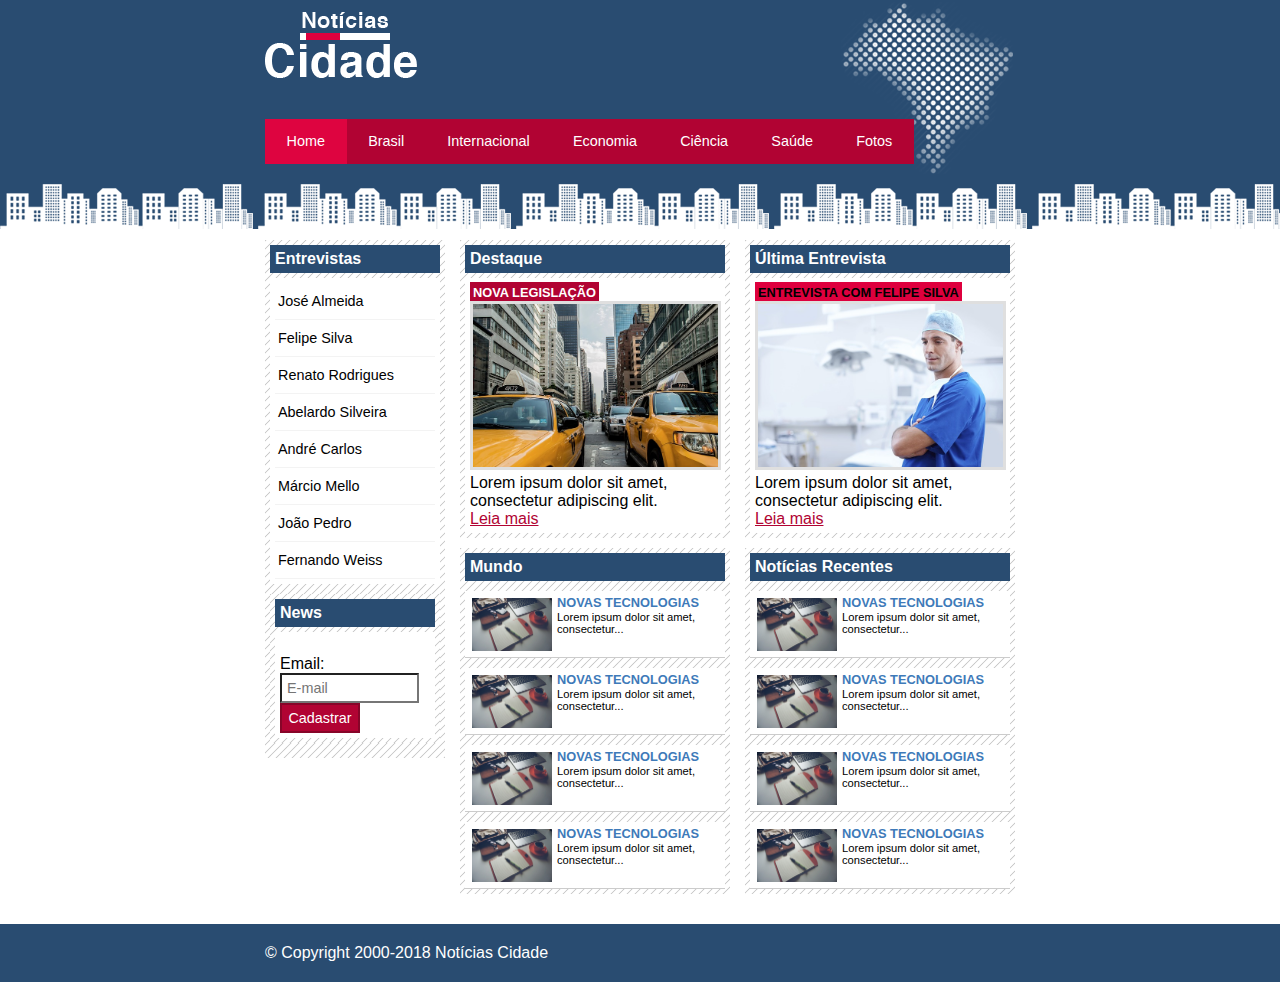
<file: index.html>
<!DOCTYPE html>
<html lang="pt-br">

<head>
    <meta charset="UTF-8">
    <title>Noticias cidade</title>
    <link rel="stylesheet" type="text/css" href="stylesheet.css">
</head>

<body class="home">
    <div id="container">

        <div id="topo">

            <h1 class="logo">Notícias Cidade</h1>
            <ul id="menu">
                <li><a href="index.html" id="home">Home</a></li>

                <li><a href="brasil.html" id="brasil">Brasil</a></li>

                <li><a href="internacional.html" id="internacional">Internacional</a></li>

                <li><a href="economia.html">Economia</a></li>

                <li><a href="ciencia.html">Ciência</a></li>

                <li><a href="saude.html">Saúde</a></li>

                <li><a href="fotos.html" id="fotos">Fotos</a></li>
            </ul>
        </div>
        
        <div id="conteudo">

            <div id="primario">
                <div class="caixa destaque">

                    <h2>Destaque</h2>

                    <div class="conteudo-caixa">

                        <h3>Nova Legislação</h3>
                        <img src="img/taxi.jpg" alt="taxi" class="imagem-principal">
                        <p>Lorem ipsum dolor sit amet, consectetur adipiscing elit.</p>
                        <a href="index.html" class="link">Leia mais</a>

                    </div>

                

                </div>
                <div class="caixa">
                    <h2>Mundo</h2>
                    <ul id="lista-noticias">
                        <li>
                            <a href="home">
                                <img src="img/tecnologia.jpg" alt="tecnologia" width="80">
                                <h3>Novas tecnologias</h3>
                                <p>Lorem ipsum dolor sit amet, consectetur...</p>
                            </a>

                        </li>
                        <li>
                            <a href="home">
                                <img src="img/tecnologia.jpg" alt="tecnologia" width="80">
                                <h3>Novas tecnologias</h3>
                                <p>Lorem ipsum dolor sit amet, consectetur...</p>
                            </a>

                        </li>
                        <li>
                            <a href="home">
                                <img src="img/tecnologia.jpg" alt="tecnologia" width="80">
                                <h3>Novas tecnologias</h3>
                                <p>Lorem ipsum dolor sit amet, consectetur...</p>
                            </a>

                        </li>
                            <li>
                            <a href="home">
                                <img src="img/tecnologia.jpg" alt="tecnologia" width="80">
                                <h3>Novas tecnologias</h3>
                                <p>Lorem ipsum dolor sit amet, consectetur...</p>
                            </a>

                        </li>
                        
                    </ul>

                </div>
            </div> 

            <div id="secundario">
                <div class="caixa entrevista">

                    <h2>Última Entrevista</h2>
                    <div class="conteudo-caixa">
                        <h3>Entrevista com Felipe Silva</h3>
                        <img src="img/doutor.jpg" alt="médico" class="imagem-principal">
                        <p>Lorem ipsum dolor sit amet, consectetur adipiscing elit.</p>
                        <a href="index.html" class="link">Leia mais</a>

                    </div>
                   

                </div>
                <div class="caixa">
                    <h2>Notícias Recentes</h2>
                    <ul id="lista-noticias">
                            <li>
                                <a href="home">
                                    <img src="img/tecnologia.jpg" alt="tecnologia" width="80">
                                    <h3>Novas tecnologias</h3>
                                    <p>Lorem ipsum dolor sit amet, consectetur...</p>
                                </a>

                            </li>
                            <li>
                                <a href="home">
                                    <img src="img/tecnologia.jpg" alt="tecnologia" width="80">
                                    <h3>Novas tecnologias</h3>
                                    <p>Lorem ipsum dolor sit amet, consectetur...</p>
                                </a>

                            </li>
                            <li>
                                <a href="home">
                                    <img src="img/tecnologia.jpg" alt="tecnologia" width="80">
                                    <h3>Novas tecnologias</h3>
                                    <p>Lorem ipsum dolor sit amet, consectetur...</p>
                                </a>

                            </li>
                            <li>
                                <a href="home">
                                    <img src="img/tecnologia.jpg" alt="tecnologia" width="80">
                                    <h3>Novas tecnologias</h3>
                                    <p>Lorem ipsum dolor sit amet, consectetur...</p>
                                </a>

                            </li>
                            
                        </ul>
                    </div>
                </div>

            </div>    

            <div id="lateral">

                <div class="caixa">
                    <h2>Entrevistas</h2>

                    <div class="conteudo-caixa">
                        <ul>
                            <li><a href="index.html">José Almeida</a></li>
                            <li><a href="index.html">Felipe Silva</a></li>
                            <li><a href="index.html">Renato Rodrigues</a></li>
                            <li><a href="index.html">Abelardo Silveira</a></li>
                            <li><a href="index.html">André Carlos</a></li>
                            <li><a href="index.html">Márcio Mello</a></li>
                            <li><a href="index.html">João Pedro</a></li>
                            <li><a href="index.html">Fernando Weiss</a></li>
                        </ul>
                    </div>
                <div class="caixa">
                    <h2>News</h2>
                    <div class="conteudo-caixa">

                        <form>
                            <br>
                            <label for="email">Email:</label>
                            <input type="text" name="E-mail" id="email" placeholder="E-mail">

                            <input type="submit" value="Cadastrar" class="submit">

                        </form>

                    </div>
                </div>
                </div>

            </div>    

        </div>
    </div>

    <div id="container-rodape">
        <div id="rodape">
            &copy; Copyright 2000-2018 Notícias Cidade
        </div>

    </div>
</body>
</html>
</file>
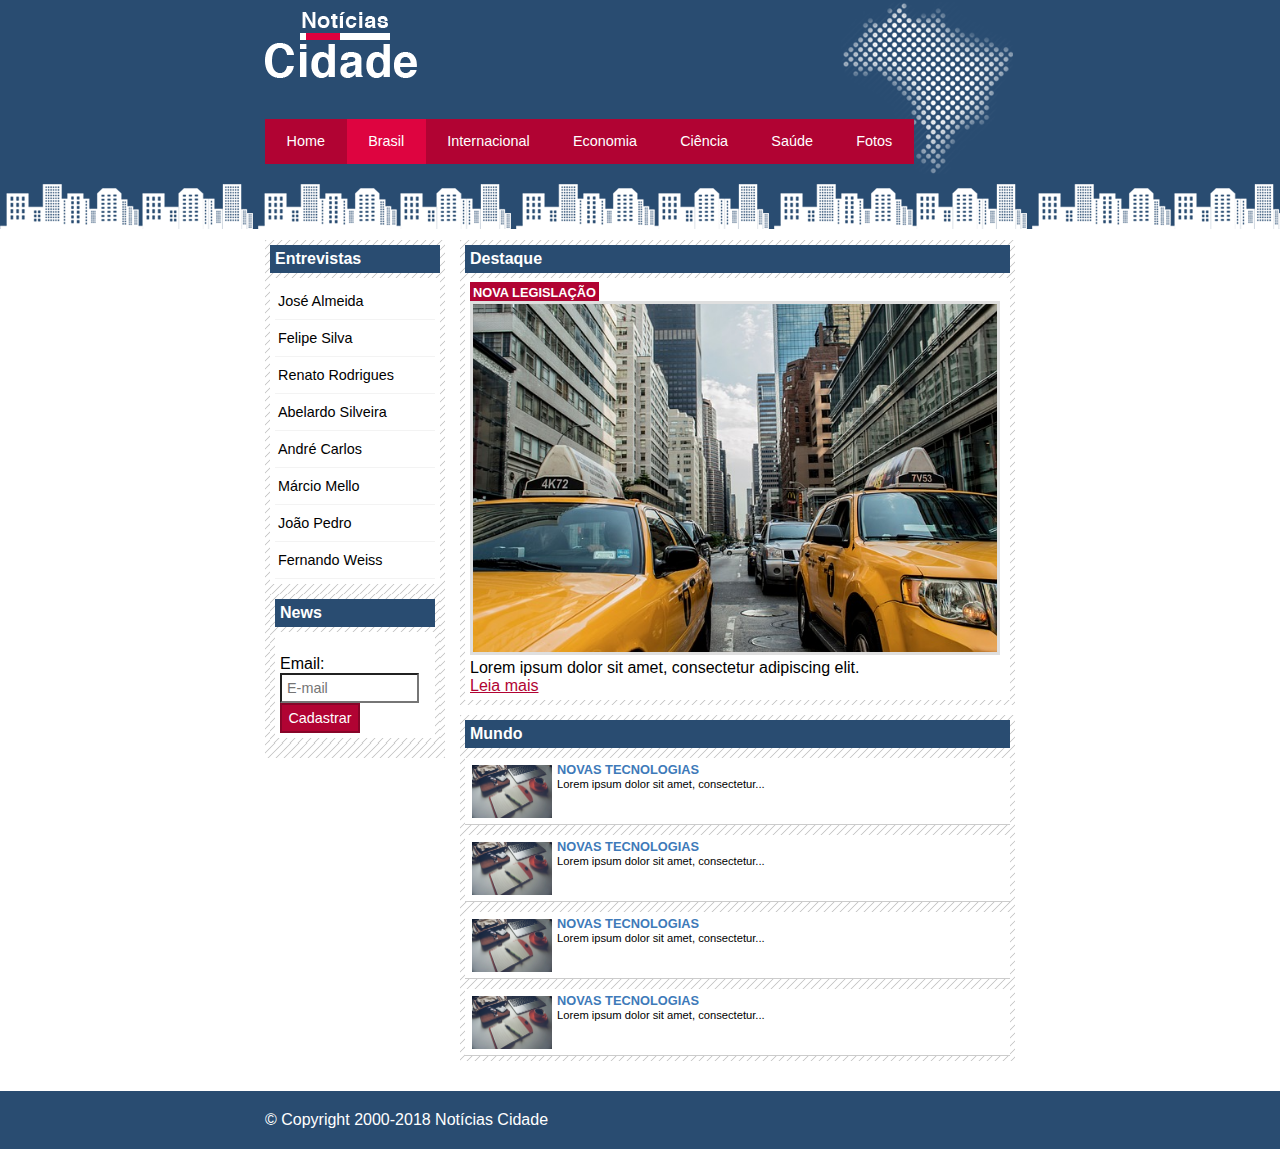
<file: brasil.html>
<!DOCTYPE html>
<html lang="pt-br">

<head>
    <meta charset="UTF-8">
    <title>Noticias cidade</title>
    <link rel="stylesheet" type="text/css" href="stylesheet.css">
</head>

<body class="brasil" id="duas-colunas">
    <div id="container">

        <div id="topo">

            <h1 class="logo">Notícias Cidade</h1>
            <ul id="menu">
                <li><a href="index.html" id="home">Home</a></li>

                <li><a href="brasil.html" id="brasil">Brasil</a></li>

                <li><a href="internacional.html" id="internacional">Internacional</a></li>

                <li><a href="economia.html">Economia</a></li>

                <li><a href="ciencia.html">Ciência</a></li>

                <li><a href="saude.html">Saúde</a></li>

                <li><a href="fotos.html" id="fotos">Fotos</a></li>
            </ul>
        </div>
        
        <div id="conteudo">

            <div id="primario">
                <div class="caixa destaque">

                    <h2>Destaque</h2>

                    <div class="conteudo-caixa">

                        <h3>Nova Legislação</h3>
                        <img src="img/taxi.jpg" alt="taxi" class="imagem-principal">
                        <p>Lorem ipsum dolor sit amet, consectetur adipiscing elit.</p>
                        <a href="index.html" class="link">Leia mais</a>

                    </div>

                

                </div>
                <div class="caixa">
                    <h2>Mundo</h2>
                    <ul id="lista-noticias">
                        <li>
                            <a href="home">
                                <img src="img/tecnologia.jpg" alt="tecnologia" width="80">
                                <h3>Novas tecnologias</h3>
                                <p>Lorem ipsum dolor sit amet, consectetur...</p>
                            </a>

                        </li>
                        <li>
                            <a href="home">
                                <img src="img/tecnologia.jpg" alt="tecnologia" width="80">
                                <h3>Novas tecnologias</h3>
                                <p>Lorem ipsum dolor sit amet, consectetur...</p>
                            </a>

                        </li>
                        <li>
                            <a href="home">
                                <img src="img/tecnologia.jpg" alt="tecnologia" width="80">
                                <h3>Novas tecnologias</h3>
                                <p>Lorem ipsum dolor sit amet, consectetur...</p>
                            </a>

                        </li>
                            <li>
                            <a href="home">
                                <img src="img/tecnologia.jpg" alt="tecnologia" width="80">
                                <h3>Novas tecnologias</h3>
                                <p>Lorem ipsum dolor sit amet, consectetur...</p>
                            </a>

                        </li>
                        
                    </ul>

                </div>
            </div>   

            <div id="lateral">

                <div class="caixa">
                    <h2>Entrevistas</h2>

                    <div class="conteudo-caixa">
                        <ul>
                            <li><a href="index.html">José Almeida</a></li>
                            <li><a href="index.html">Felipe Silva</a></li>
                            <li><a href="index.html">Renato Rodrigues</a></li>
                            <li><a href="index.html">Abelardo Silveira</a></li>
                            <li><a href="index.html">André Carlos</a></li>
                            <li><a href="index.html">Márcio Mello</a></li>
                            <li><a href="index.html">João Pedro</a></li>
                            <li><a href="index.html">Fernando Weiss</a></li>
                        </ul>
                    </div>
                <div class="caixa">
                    <h2>News</h2>
                    <div class="conteudo-caixa">

                        <form>
                            <br>
                            <label for="email">Email:</label>
                            <input type="text" name="E-mail" id="email" placeholder="E-mail">

                            <input type="submit" value="Cadastrar" class="submit">

                        </form>

                    </div>
                </div>
                </div>

            </div>    

        </div>
    </div>

    <div id="container-rodape">
        <div id="rodape">
            &copy; Copyright 2000-2018 Notícias Cidade
        </div>

    </div>
</body>
</html>
</file>
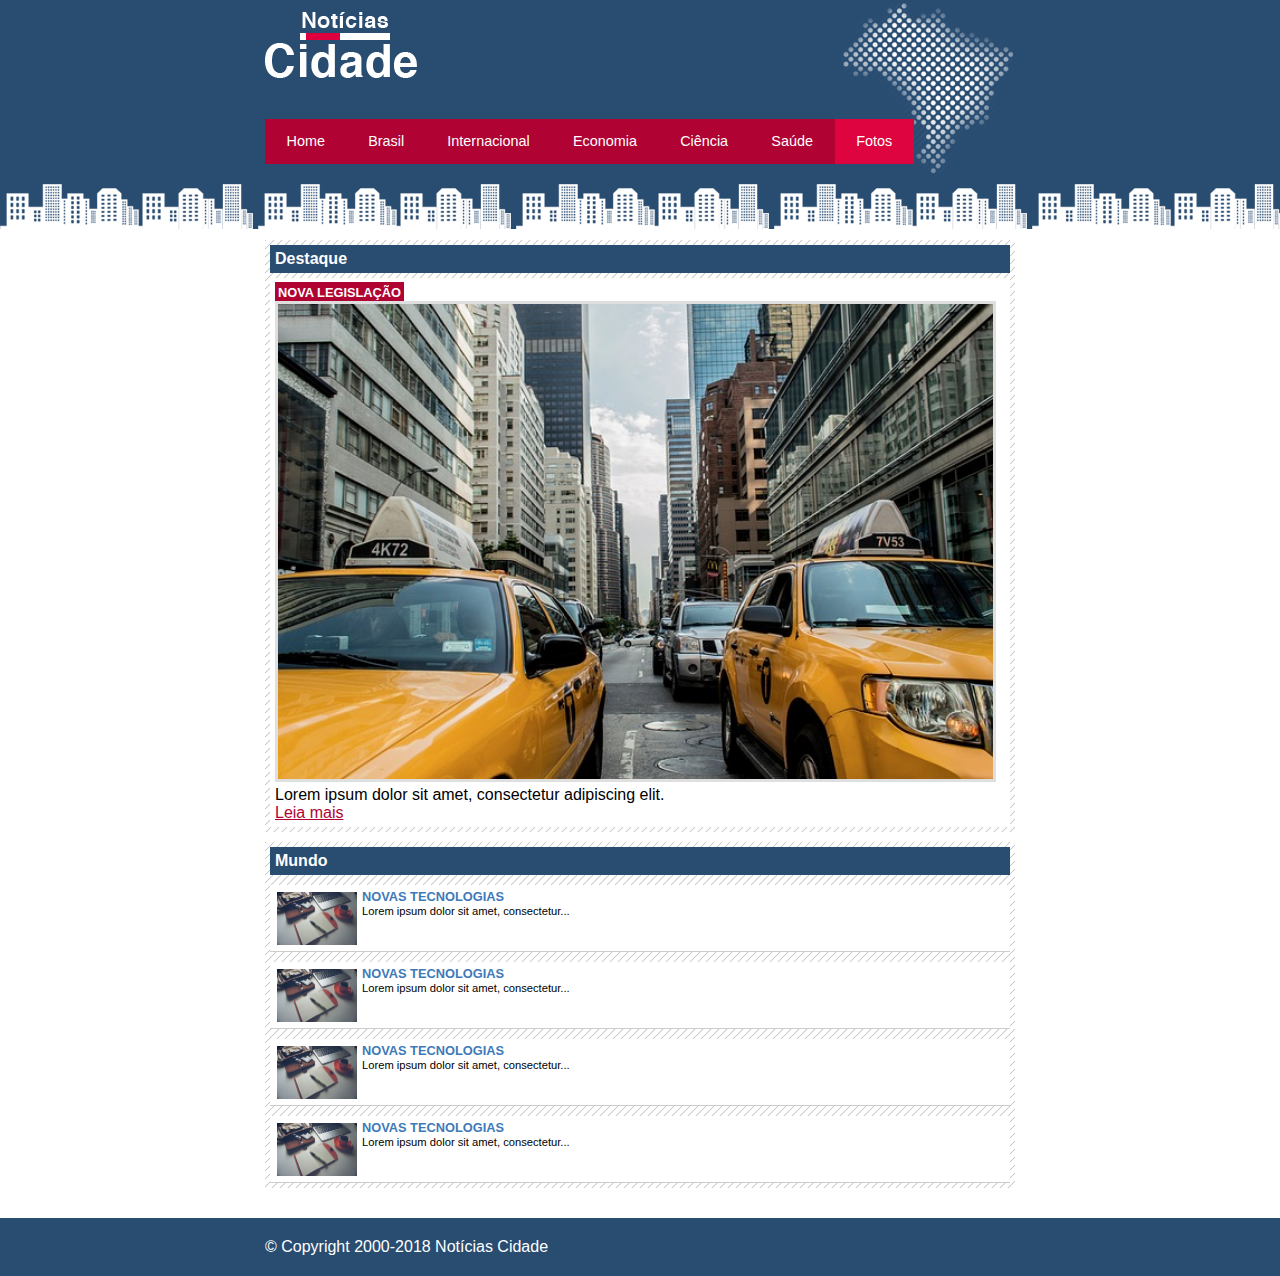
<file: fotos.html>
<!DOCTYPE html>
<html lang="pt-br">

<head>
    <meta charset="UTF-8">
    <title>Noticias cidade</title>
    <link rel="stylesheet" type="text/css" href="stylesheet.css">
</head>

<body class="fotos" id="uma-coluna">
    <div id="container">

        <div id="topo">

            <h1 class="logo">Notícias Cidade</h1>
            <ul id="menu">
                <li><a href="index.html" id="home">Home</a></li>

                <li><a href="brasil.html" id="brasil">Brasil</a></li>

                <li><a href="internacional.html" id="internacional">Internacional</a></li>

                <li><a href="economia.html">Economia</a></li>

                <li><a href="ciencia.html">Ciência</a></li>

                <li><a href="saude.html">Saúde</a></li>

                <li><a href="fotos.html" id="fotos">Fotos</a></li>
            </ul>
        </div>
        
        <div id="conteudo">

            <div id="primario">
                <div class="caixa destaque">

                    <h2>Destaque</h2>

                    <div class="conteudo-caixa">

                        <h3>Nova Legislação</h3>
                        <img src="img/taxi.jpg" alt="taxi" class="imagem-principal">
                        <p>Lorem ipsum dolor sit amet, consectetur adipiscing elit.</p>
                        <a href="index.html" class="link">Leia mais</a>

                    </div>

                

                </div>
                <div class="caixa">
                    <h2>Mundo</h2>
                    <ul id="lista-noticias">
                        <li>
                            <a href="home">
                                <img src="img/tecnologia.jpg" alt="tecnologia" width="80">
                                <h3>Novas tecnologias</h3>
                                <p>Lorem ipsum dolor sit amet, consectetur...</p>
                            </a>

                        </li>
                        <li>
                            <a href="home">
                                <img src="img/tecnologia.jpg" alt="tecnologia" width="80">
                                <h3>Novas tecnologias</h3>
                                <p>Lorem ipsum dolor sit amet, consectetur...</p>
                            </a>

                        </li>
                        <li>
                            <a href="home">
                                <img src="img/tecnologia.jpg" alt="tecnologia" width="80">
                                <h3>Novas tecnologias</h3>
                                <p>Lorem ipsum dolor sit amet, consectetur...</p>
                            </a>

                        </li>
                            <li>
                            <a href="home">
                                <img src="img/tecnologia.jpg" alt="tecnologia" width="80">
                                <h3>Novas tecnologias</h3>
                                <p>Lorem ipsum dolor sit amet, consectetur...</p>
                            </a>

                        </li>
                        
                    </ul>

                </div>
            </div> 
        </div>
        
        
    </div>
    <div id="container-rodape">
        <div id="rodape">
            &copy; Copyright 2000-2018 Notícias Cidade
        </div>

    </div>
</body>
</html>
</file>
<file: stylesheet.css>
* {
    margin: 0;
    padding: 0;
}

body {
    background: url(img/fundo.png) repeat-x;
    font-family: "Trebuchet MS", Helvetica, sans-serif;
}

#container {
    width: 750px;
    margin: 0 auto;

}

/* TOPO */

#topo {
    background: url(img/detalhe-topo.png) no-repeat right top;
    height: 200px;
}

.logo {
    width: 152px;
    height: 89px;
    background: url(img/logo.png) no-repeat center;
    text-indent: -3000px;
}

#topo ul {
    margin-top: 30px;
	background: #b10333;
	float: left;
    list-style: none;
}

#topo ul li {
    float: left;
}

#topo ul a {
	font-size: 0.9em;
	display: block;
	padding: 0.5em 1.5em;
	line-height: 2.1em;
	text-decoration: none;
	color: #fff;
}

#topo ul a:hover {
    color: #e50040;
}

body.home #menu a#home,
body.brasil #menu a#brasil,
body.fotos #menu a#fotos {
    color: #fff;
    background: #DE0440;
	cursor: text;
}

/* --------- */

/* ESTRUTURA DO CONTEÚDO */

#conteudo {
    margin-top: 30px;   
    background: #f5f5f5;
}

#lateral {
    width: 180px;
    float: left;
    margin-left: -750px;
    margin-bottom: 20px;
}

#primario {
    width: 270px;
    float: left;
    margin-left: 195px;
    margin-bottom: 20px;
}

#secundario {
    width: 270px;
    float: left;
    margin-left: 15px;
    margin-bottom: 20px;
}

#uma-coluna #primario {
    width: 750px;
    margin: 0px;
    margin-bottom: 20px;
}

#duas-colunas #primario {
    width: 555px;
}

.caixa {
    background: #f3f3f3 url(img/fundo-caixa.png);
    padding: 5px;
    margin: 10px 0px;
}

.conteudo-caixa {
    background: #fff;
    padding: 5px;
    margin-top: 5px;
}

h2 {
    font-size: 1em;
    background: #294c71;
	color: #fff;
	padding: 5px;
}

h3 {
    text-transform: uppercase;
    display: inline;
    font-size: 0.8em;
    padding: 3px;
}

ul {
    margin: 0;
    padding: 0;
    list-style: none;
}

/* CONTEÚDO LATERAL */

.conteudo-caixa li {
    list-style: none;
}

.conteudo-caixa ul a {
    font-size: 0.9em;
    padding: 3px;
    display: block;
    text-decoration: none;
    color: #000;
    border-bottom: 1px solid #f3f3f3;
    line-height: 30px;
}

#lateral ul a:hover {
    background: #f9f9f9 url(img/marcador.png) no-repeat left center;
    padding-left: 20px;
    color: #a1a1a1;
}

label {
    cursor: pointer;
    display: block;
}

input {
    font-size: 0.9em;
    background-color: #fff;
    padding: 5px;
    width: 125px;
}

input.submit {
    width: 80px;
	color: #fff;
	background-color: #b10333;
	border: 2px solid #870529;
}

/* -------- */

/* CONTEÚDO PRINCIPAL */

.imagem-principal {
    width: 98%;
    border: solid 3px #dfdfdf;
}

.destaque h3 {
    background: #b10333;
    color: #fff;
}

.entrevista h3 {
    background: #de003e;
}

#lista-noticias li{
    background: #fff;
    margin-top: 10px;
    padding: 2px;
    border-bottom: 1px solid #ccc ;
    height: 62px;
}

#lista-noticias li a img {
    float: left;
    margin: 5px;
}

#lista-noticias li a p{
    font-size: 0.7em;
}

#lista-noticias li a h3 {
    font-size: 0.8em;
    padding: 0;
    color: #3e7ab9;
    background: white;
}

#lista-noticias li a{
    text-decoration: none;
}

#lista-noticias li:hover{
    background: #eee;
    cursor: pointer;
}

a {
    color: #b10333;
    cursor: pointer;
    text-decoration: underline;
}
p {
    display: block;
    color: #000;
}


/* -------- */

/* RODAPÉ */

#container-rodape {
    background: #294c71;
	padding: 20px;
    clear: both;
}

#rodape {
	width: 750px;
	margin: 0 auto;
	color: #fff;
}
</file>
